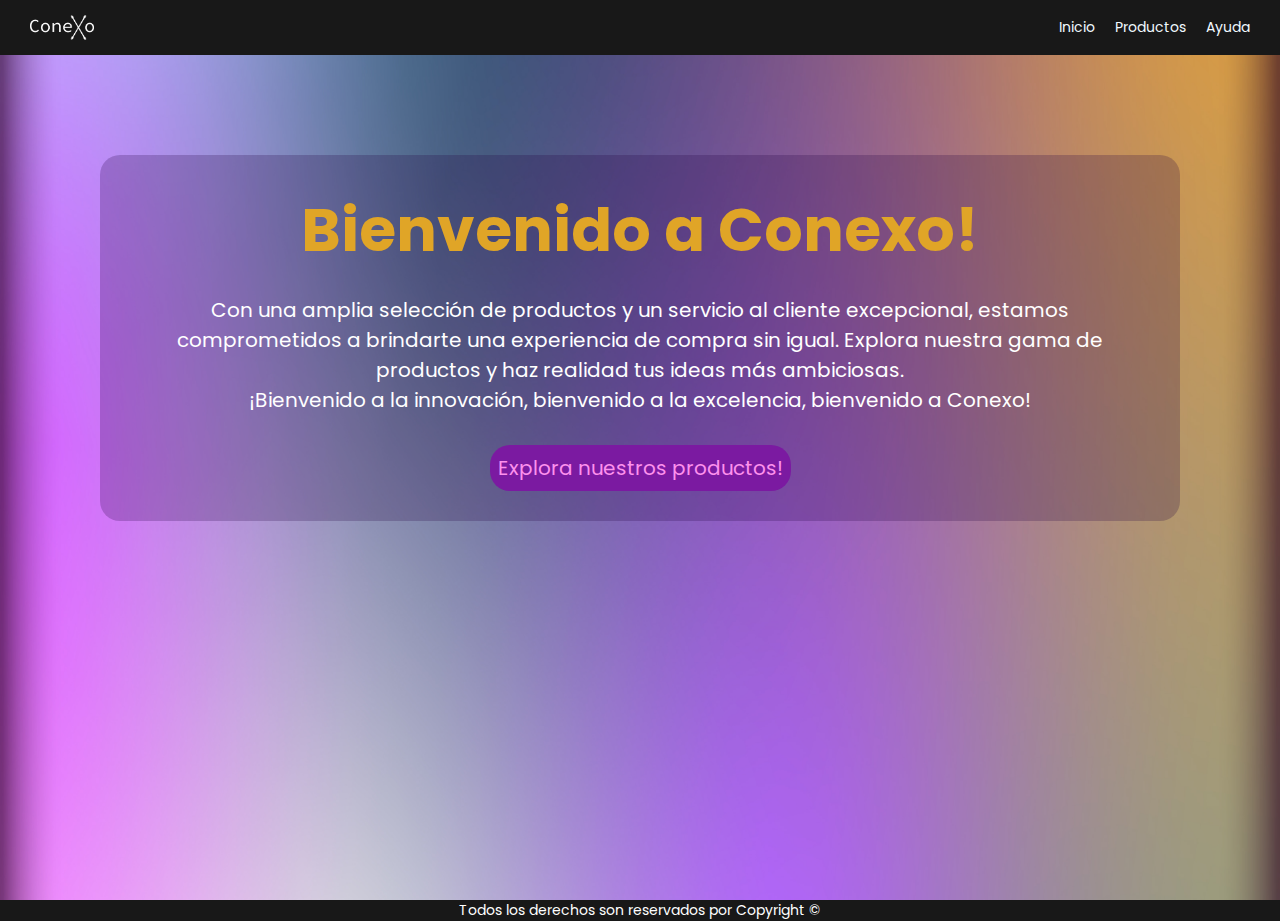
<file: index.html>
<!DOCTYPE html>
<html lang="es">
<head>
    <meta charset="UTF-8">
    <meta name="viewport" content="width=device-width, initial-scale=1.0">
    <link rel="stylesheet" href="./estilos/estilos.css">
    <title>Conexo</title>
</head>
<body class="body-inicio">
    <!--Barra de navegación-->
    <header>
        <div class="logo">
            <img src="./img/logox.png" alt="#">
        </div>
        <nav>
            <ul class="accesos-barra">
                <li><a href="index.html">Inicio</a></li>
                <li><a href="./pages/productos.html">Productos</a></li>
                <li><a href="./pages/ayuda.html">Ayuda</a></li>
            </ul>
        </nav>
    </header>

    <!--Mensaje principal de bienvenida-->
    <section class="seccion-inicio">
        <div class="saludo-inicio">
            <h1>Bienvenido a Conexo!</h1>
        </div>
        <div class="data-inicio">
            <p>Con una amplia selección de productos y un servicio al cliente excepcional, estamos comprometidos a brindarte una experiencia de compra sin igual. Explora nuestra gama de productos y haz realidad tus ideas más ambiciosas.</p>
            <p>¡Bienvenido a la innovación, bienvenido a la excelencia, bienvenido a Conexo!</p>
        </div>
        <div class="enlace-inicio">
            <a href="./pages/productos.html">Explora nuestros productos!</a>
        </div>
    </section>

    <!--Footer-->
    <footer>
        <div class="pie-pag">
            <p>Todos los derechos son reservados por Copyright © </p>
        </div>
    </footer>




</body>
</html>
</file>
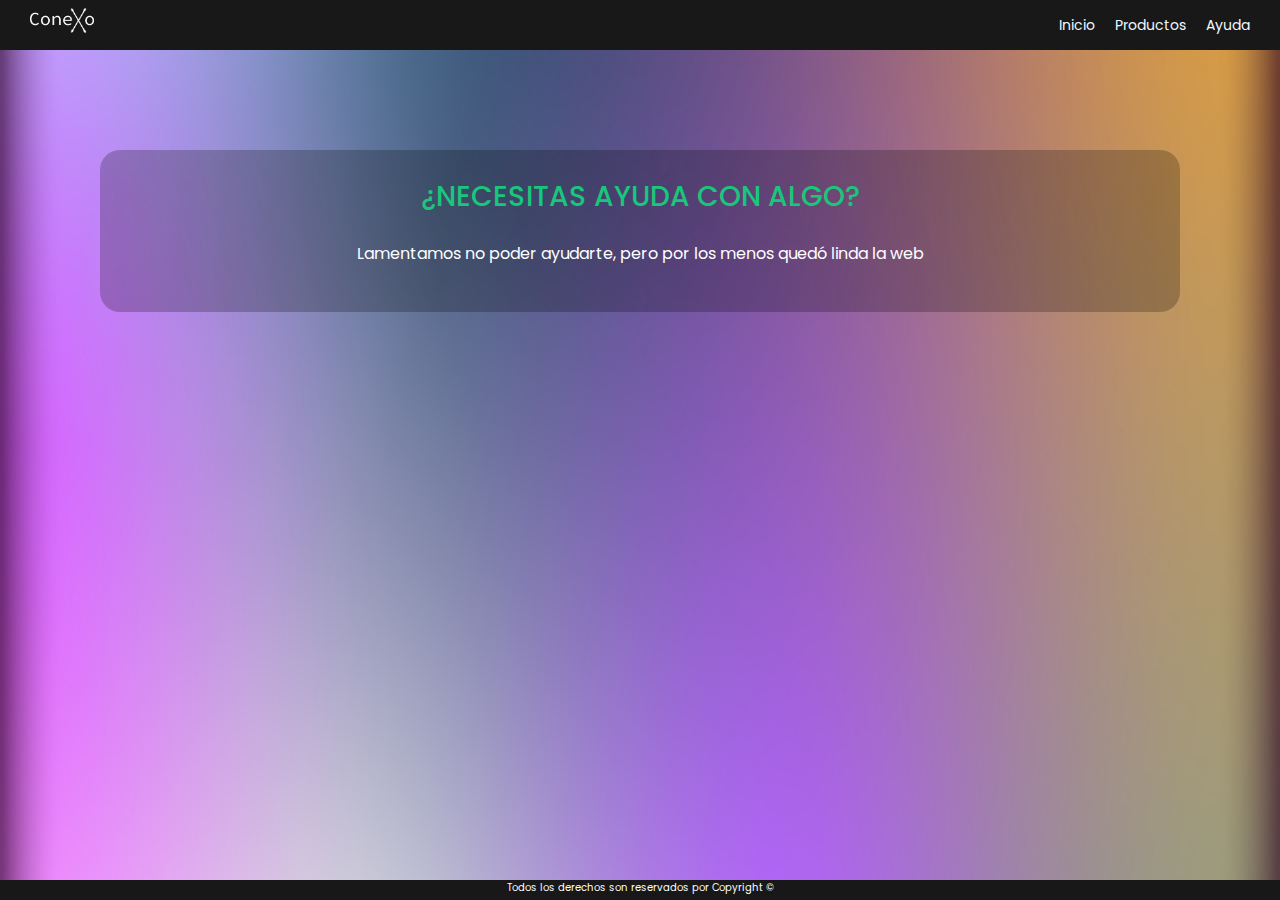
<file: pages/ayuda.html>
<!DOCTYPE html>
<html lang="en">
<head>
    <meta charset="UTF-8">
    <meta name="viewport" content="width=device-width, initial-scale=1.0">
    <link rel="stylesheet" href="../estilos/estilos.css">
    <!--bootstrap-->
    <link href="https://cdn.jsdelivr.net/npm/bootstrap@5.3.3/dist/css/bootstrap.min.css" rel="stylesheet" integrity="sha384-QWTKZyjpPEjISv5WaRU9OFeRpok6YctnYmDr5pNlyT2bRjXh0JMhjY6hW+ALEwIH" crossorigin="anonymous">
    <title>Ayuda Conexo</title>
</head>
<body class="body-ayuda">
    <!--Barra de navegación-->
    <header class="header-ayuda">
        <div class="logo">
            <img src="../img/logox.png" alt="#">
        </div>
        <nav>
            <ul class="accesos-barra-ayuda">
                <li><a href="../index.html">Inicio</a></li>
                <li><a href="../pages/productos.html">Productos</a></li>
                <li><a href="../pages/ayuda.html">Ayuda</a></li>
            </ul>
        </nav>
    </header>

<section class="seccion-ayuda">
    <div class="titulo-ayuda">
        <h3>
            ¿Necesitas ayuda con algo?
        </h3>
    </div>
    <div class="data-ayuda">
        <p>Lamentamos no poder ayudarte, pero por los menos quedó linda la web</p>
    </div>
</section>


    <!--Footer-->
    <footer>
        <div class="pie-pag-ayuda">
            <p>Todos los derechos son reservados por Copyright © </p>
        </div>
    </footer>






    <!--bootstrap-->
<script src="https://cdn.jsdelivr.net/npm/bootstrap@5.3.3/dist/js/bootstrap.bundle.min.js" integrity="sha384-YvpcrYf0tY3lHB60NNkmXc5s9fDVZLESaAA55NDzOxhy9GkcIdslK1eN7N6jIeHz" crossorigin="anonymous"></script>
</body>
</html>
</file>
<file: estilos/estilos.css>
@import url('https://fonts.googleapis.com/css2?family=Poppins:ital,wght@0,100;0,200;0,300;0,400;0,500;0,600;0,700;0,800;0,900;1,100;1,200;1,300;1,400;1,500;1,600;1,700;1,800;1,900&display=swap');

*{
    padding: 0%;
    box-sizing: 0;
    margin: 0;
    font-family: "Poppins", sans-serif;
}


@media only screen and (min-width:320px){
header{
    display: flex;
    justify-content: space-between;
    padding: 15px 30px;
    background-color: rgb(24, 24, 24);
    font-size: 10px
}

.barra-productos{
    display: flex;
    justify-content: space-between;
    padding: 0px 30px;
    padding-top: 20px;
    background-color: rgb(24, 24, 24);
    font-size: 10px;
}

.header-ayuda{
    display: flex;
    justify-content: space-between;
    align-items: center;
    padding: 20px;
    background-color: rgb(24, 24, 24);
    font-size: 10px;
    height: 40px;
}

.accesos-barra-ayuda{
    display: flex;
    justify-content: center;
    margin-top: 17px;
}

header nav{
    display: flex;
    align-items: center;
    justify-content: center;
}
header nav ul{
    display: flex;
    gap: 20px;
    list-style: none;
}

header nav ul li a{
    text-decoration: none;
    color: aliceblue;
}

.logo{
    display: flex;
    height: 20px;
    width: auto;
}

.logo:hover{
    transform: scale(1.1);
}

header nav ul li a:hover{
    color: rgb(168, 9, 168);
}

header nav ul li:hover{
    transform: scale(1.2);
}

.body-inicio{
    background-image: url(../img/fondo-principal-320.jpg);
    background-position: center;
    background-repeat: no-repeat;
    background-size: cover;
    background-attachment: fixed;
    position: relative;
    padding-bottom: 21px;
    min-height: 100vh;
}

.body-productos{
    background-image: url(../img/fondo-principal-320.jpg);
    background-position: center;
    background-repeat: no-repeat;
    background-size: cover;
    background-attachment: fixed;
    display: flex;
    flex-direction: column;
    min-height: 100%;
}

.body-ayuda{
    background-image: url(../img/fondo-principal-320.jpg);
    background-position: center;
    background-repeat: no-repeat;
    background-size: cover;
    background-attachment: fixed;
    position: relative;
    padding-bottom: 21px;
    min-height: 100vh;
}

.seccion-inicio{
    display: flex;
    flex-direction: column;
    justify-content: center;
    align-items: center;
    text-align: center;
    padding: 20px;
    background-color: rgba(34, 0, 65, 0.231);
    border-radius: 20px;
    margin: 25px;
    margin-top: 20%;
    margin-bottom: 20%;
}

.seccion-inicio:hover{
    transform: scale(1.1);
    background-color: rgba(147, 30, 158, 0.231);
}

.saludo-inicio h1{
    color: rgb(224, 165, 39);
    padding: 10px;
}

.data-inicio{
    color: rgb(255, 255, 255);
    padding: 10px;
    padding-bottom: 20px;
}

.enlace-inicio a{
    display: flex;
    text-decoration: none;
    background-color: rgb(123, 26, 161);
    color: rgb(253, 145, 237);
    padding: 8px;
    border-radius: 20px;
    margin: 20px;
    font-size: 14px;
}

.enlace-inicio a:hover{
    background-color: rgb(86, 24, 111);
}

.pie-pag p{
    display: flex;
    justify-content: center;
    background-color: rgb(24, 24, 24);
    color: white;
    font-size: 10px;
    text-align: center;
    height: auto;
    width: 100%;
    position: absolute;
    bottom: 0;
}

.pie-pag-ayuda{
    display: flex;
    justify-content: center;
    background-color: rgb(24, 24, 24);
    color: white;
    font-size: 10px;
    text-align: center;
    height: 20px;
    width: 100%;
    position: absolute;
    bottom: 0;
}

.titulo-productos h2{
    display: flex;
    text-align: center;
    text-transform: uppercase;
    padding: 20px;
    padding-top: 50px;
    color: rgb(193, 231, 26);
}

.titulo-productos h2:hover{
    text-shadow: 2px 2px 2px rgba(0, 0, 0, 0.475);
}

.carrusel-productos-1{
    margin: 35px;
}

.carrusel-productos-2{
    margin: 35px;
}

.carrusel-productos-3{
    margin: 35px;
}

.carrusel-productos-1:hover{
    transform: scale(1.1);
}

.carrusel-productos-2:hover{
    transform: scale(1.1);
}

.carrusel-productos-3:hover{
    transform: scale(1.1);
}

.pie-pag-productos p{
    background-color: rgb(24, 24, 24);
    color: white;
    font-size: 10px;
    text-align: center;
    height: auto;
    width: 100%;
    margin-top: auto;
    position: absolute;
}

.productos{
    width: 100%;
    height: auto;
    display: grid;
    grid-template-columns: 1fr;
    grid-template-rows: repeat(6, 200px);
    padding: 60px;
    grid-gap: 60px;
}

.item{
    border-radius: 10px;
}

.item:hover{
    transform: scale(1.1);
}

.item1{
    background-image: url(../img/mother-producto.jpg);
    background-position: center;
    background-size: cover;
}

.item2{
    background-image: url(../img/intel9.jpg);
    background-position: center;
    background-size: cover;
}

.item3{
    background-image: url(../img/ryzen9.jpg);
    background-position: center;
    background-size: cover;
}

.item4{
    background-image: url(../img/mother-producto.jpg);
    background-position: center;
    background-size: cover;
}

.item5{
    background-image: url(../img/mother-producto.jpg);
    background-position: center;
    background-size: cover;
}

.item6{
    background-image: url(../img/intel9.jpg);
    background-position: center;
    background-size: cover;
}

.seccion-ayuda{
    display: flex;
    flex-direction: column;
    background-color: rgba(0, 0, 0, 0.228);
    text-align: center;
    padding: 30px;
    border-radius: 20px;
    margin: 50px;
    transition: 50ms;
    justify-content: center;
    align-items: center;
    margin-top: 80px;
}

.seccion-ayuda:hover{
    transform: scale(1.1);
}

.titulo-ayuda{
    color: rgb(24, 199, 123);
    padding-bottom: 20px;
    text-transform: uppercase;
}

.data-ayuda{
    color: white;
}

}

@media only screen and (min-width:480px){
    header{
        display: flex;
        justify-content: space-between;
        padding: 15px 30px;
        background-color: rgb(24, 24, 24);
        font-size: 14px
    }
    
    header nav{
        display: flex;
        align-items: center;
    }
    header nav ul{
        display: flex;
        gap: 20px;
        list-style: none;
    }
    
    header nav ul li a{
        text-decoration: none;
        color: aliceblue;
    }
    
    .logo{
        display: flex;
        justify-content: flex-start;
        height: 30px;
        width: auto;
    }
    
    .logo:hover{
        transform: scale(1.1);
    }
    
    header nav ul li a:hover{
        color: rgb(168, 9, 168);
    }
    
    header nav ul li:hover{
        transform: scale(1.2);
    }
    
    .body-inicio{
        background-image: url(../img/fondo-principal-320.jpg);
        background-position: center;
        background-repeat: no-repeat;
        background-size: cover;
        background-attachment: fixed;
        position: relative;
        padding-bottom: 21px;
        min-height: 100vh;
    }

    .body-productos{
        background-image: url(../img/fondo-principal-320.jpg);
        background-position: center;
        background-repeat: no-repeat;
        background-size: cover;
        background-attachment: fixed;
        display: flex;
        flex-direction: column;
        min-height: 100%;
    }

    .titulo-productos h2{
        display: flex;
        text-align: center;
        text-transform: uppercase;
        padding: 30px;
        padding-top: 70px;
        color: rgb(193, 231, 26);
    }
    
    .titulo-productos h2:hover{
        text-shadow: 2px 2px 2px rgba(0, 0, 0, 0.475);
    }
    
    .seccion-inicio{
        display: flex;
        flex-direction: column;
        justify-content: center;
        align-items: center;
        text-align: center;
        padding: 20px;
        background-color: rgba(34, 0, 65, 0.231);
        border-radius: 20px;
        margin-left: 45px;
        margin-right: 45px;
        margin-top: 20%;
    }
    
    .seccion-inicio:hover{
        transform: scale(1.1);
        background-color: rgba(147, 30, 158, 0.231);
    }
    
    .saludo-inicio h1{
        color: rgb(224, 165, 39);
        padding: 10px;
        font-size: 40px;
    }
    
    .data-inicio{
        color: rgb(255, 255, 255);
        padding: 10px;
        padding-bottom: 20px;
    }
    
    .enlace-inicio a{
        display: flex;
        text-decoration: none;
        background-color: rgb(123, 26, 161);
        color: rgb(253, 145, 237);
        padding: 8px;
        border-radius: 20px;
        margin: 10px;
        font-size: 14px;
    }
    
    .enlace-inicio a:hover{
        background-color: rgb(86, 24, 111);
    }
    
    .pie-pag p{
        display: flex;
        justify-content: center;
        background-color: rgb(24, 24, 24);
        color: white;
        font-size: 10px;
        text-align: center;
        height: auto;
        width: 100%;
        position: absolute;
        bottom: 0;
    }

    .pie-pag-productos p{
        background-color: rgb(24, 24, 24);
        color: white;
        font-size: 10px;
        text-align: center;
        height: auto;
        width: 100%;
        margin-top: auto;
        position: absolute;
    }

    .carrusel-productos-1{
        margin: 60px;
    }
    
    .carrusel-productos-2{
        margin: 60px;
    }
    
    .carrusel-productos-3{
        margin: 60px;
    }
    
    .carrusel-productos-1:hover{
        transform: scale(1.1);
    }
    
    .carrusel-productos-2:hover{
        transform: scale(1.1);
    }
    
    .carrusel-productos-3:hover{
        transform: scale(1.1);
    }

    .productos{
        width: 100%;
        height: auto;
        display: grid;
        grid-template-columns: 1fr;
        grid-template-rows: repeat(6, 200px);
        padding: 60px;
        grid-gap: 60px;
        grid-column-end: auto;
    }
    
    .item{
        border-radius: 10px;
    }
    
    .item:hover{
        transform: scale(1.1);
    }
    
    .item1{
        background-image: url(../img/mother-producto.jpg);
        background-position: center;
        background-size: cover;
    }
    
    .item2{
        background-image: url(../img/intel9.jpg);
        background-position: center;
        background-size: cover;
    }
    
    .item3{
        background-image: url(../img/ryzen9.jpg);
        background-position: center;
        background-size: cover;
    }
    
    .item4{
        background-image: url(../img/mother-producto.jpg);
        background-position: center;
        background-size: cover;
    }
    
    .item5{
        background-image: url(../img/mother-producto.jpg);
        background-position: center;
        background-size: cover;
    }
    
    .item6{
        background-image: url(../img/intel9.jpg);
        background-position: center;
        background-size: cover;
    }

    .seccion-ayuda{
        display: flex;
        flex-direction: column;
        background-color: rgba(0, 0, 0, 0.228);
        text-align: center;
        padding: 30px;
        border-radius: 20px;
        margin: 50px;
        transition: 50ms;
        justify-content: center;
        align-items: center;
        margin-top: 100px;
        margin: 100px;
    }
    
    .seccion-ayuda:hover{
        transform: scale(1.1);
    }
    
    .titulo-ayuda{
        color: rgb(24, 199, 123);
        padding-bottom: 20px;
        text-transform: uppercase;
    }
    
    .data-ayuda{
        color: white;
    }
}

@media only screen and (min-width:768px){
    header{
        display: flex;
        justify-content: space-between;
        padding: 15px 30px;
        background-color: rgb(24, 24, 24);
        font-size: 14px;
    }

    .barra-productos{
        display: flex;
        justify-content: space-between;
        padding: 0px 30px;
        padding-top: 20px;
        background-color: rgb(24, 24, 24);
        font-size: 14px;
    }
    
    .header-ayuda{
        display: flex;
        justify-content: space-between;
        align-items: center;
        padding: 30px;
        padding-top: 20px;
        background-color: rgb(24, 24, 24);
        font-size: 14px;
        height: 30px;
    }
    
    .accesos-barra-ayuda{
        display: flex;
        justify-content: center;
        margin-top: 27px;
    }

    header nav{
        display: flex;
        align-items: center;
        justify-content: center;
    }
    header nav ul{
        display: flex;
        gap: 20px;
        list-style: none;
    }
    
    header nav ul li a{
        text-decoration: none;
        color: aliceblue;

    }
    
    .logo{
        display: flex;
        height: 25px;
        width: auto;
    }
    
    .logo:hover{
        transform: scale(1.1);
    }
    
    header nav ul li a:hover{
        color: rgb(168, 9, 168);
    }
    
    header nav ul li:hover{
        transform: scale(1.2);
    }
    
    .body-inicio{
        background-image: url(../img/fondo-principal-320.jpg);
        background-position: center;
        background-repeat: no-repeat;
        background-size: cover;
        background-attachment: fixed;
        position: relative;
        padding-bottom: 21px;
        min-height: 100vh;
    }
    
    .body-productos{
        background-image: url(../img/fondo-principal-320.jpg);
        background-position: center;
        background-repeat: no-repeat;
        background-size: cover;
        background-attachment: fixed;
        display: flex;
        flex-direction: column;
        min-height: 100%;
    }
    
    .titulo-productos h2{
        display: flex;
        justify-content: center;
        text-align: center;
        text-transform: uppercase;
        padding: 20px;
        padding-top: 50px;
        color: rgb(193, 231, 26);
    }
    
    .titulo-productos h2:hover{
        text-shadow: 2px 2px 2px rgba(0, 0, 0, 0.475);
    }

    .seccion-inicio{
        display: flex;
        flex-direction: column;
        justify-content: center;
        align-items: center;
        text-align: center;
        padding: 20px;
        background-color: rgba(34, 0, 65, 0.231);
        border-radius: 20px;
        margin: 100px;
    }
    
    .seccion-inicio:hover{
        transform: scale(1.1);
        background-color: rgba(147, 30, 158, 0.231);
    }
    
    .saludo-inicio h1{
        color: rgb(224, 165, 39);
        padding: 10px;
        font-size: 60px;
    }
    
    .data-inicio{
        color: rgb(255, 255, 255);
        padding: 10px;
        padding-bottom: 20px;
        font-size: 20px;
    }
    
    .enlace-inicio a{
        display: flex;
        text-decoration: none;
        background-color: rgb(123, 26, 161);
        color: rgb(253, 145, 237);
        padding: 8px;
        border-radius: 20px;
        margin: 10px;
        font-size: 20px;
    }
    
    .enlace-inicio a:hover{
        background-color: rgb(86, 24, 111);
    }
    
    .pie-pag p{
        display: flex;
        justify-content: center;
        background-color: rgb(24, 24, 24);
        color: white;
        font-size: 14px;
        text-align: center;
        height: auto;
        width: 100%;
        position: absolute;
        bottom: 0;
    }

    .pie-pag-productos p{
        background-color: rgb(24, 24, 24);
        color: white;
        font-size: 10px;
        text-align: center;
        height: auto;
        width: 100%;
        margin-top: auto;
        position: absolute;
    }

    .carrusel-productos-1{
        margin: 100px;
        transition: 50ms;
    }
    
    .carrusel-productos-2{
        margin: 100px;
        transition: 50ms;
    }
    
    .carrusel-productos-3{
        margin: 100px;
        transition: 50ms;
    }
    
    .carrusel-productos-1:hover{
        transform: scale(1.1);
    }
    
    .carrusel-productos-2:hover{
        transform: scale(1.1);
    }
    
    .carrusel-productos-3:hover{
        transform: scale(1.1);
    }

    .productos{
        grid-template-columns: 1fr 1fr 1fr;
        padding: 80px;
        grid-gap: 80px;
        grid-template-rows: repeat(3, 200px);
    }
    .item1{
        grid-column: 1/3;
    }
    .item4{
        grid-column: 2/4;
    }
    .item5{
        grid-column: 1/3;
    }
}
</file>
